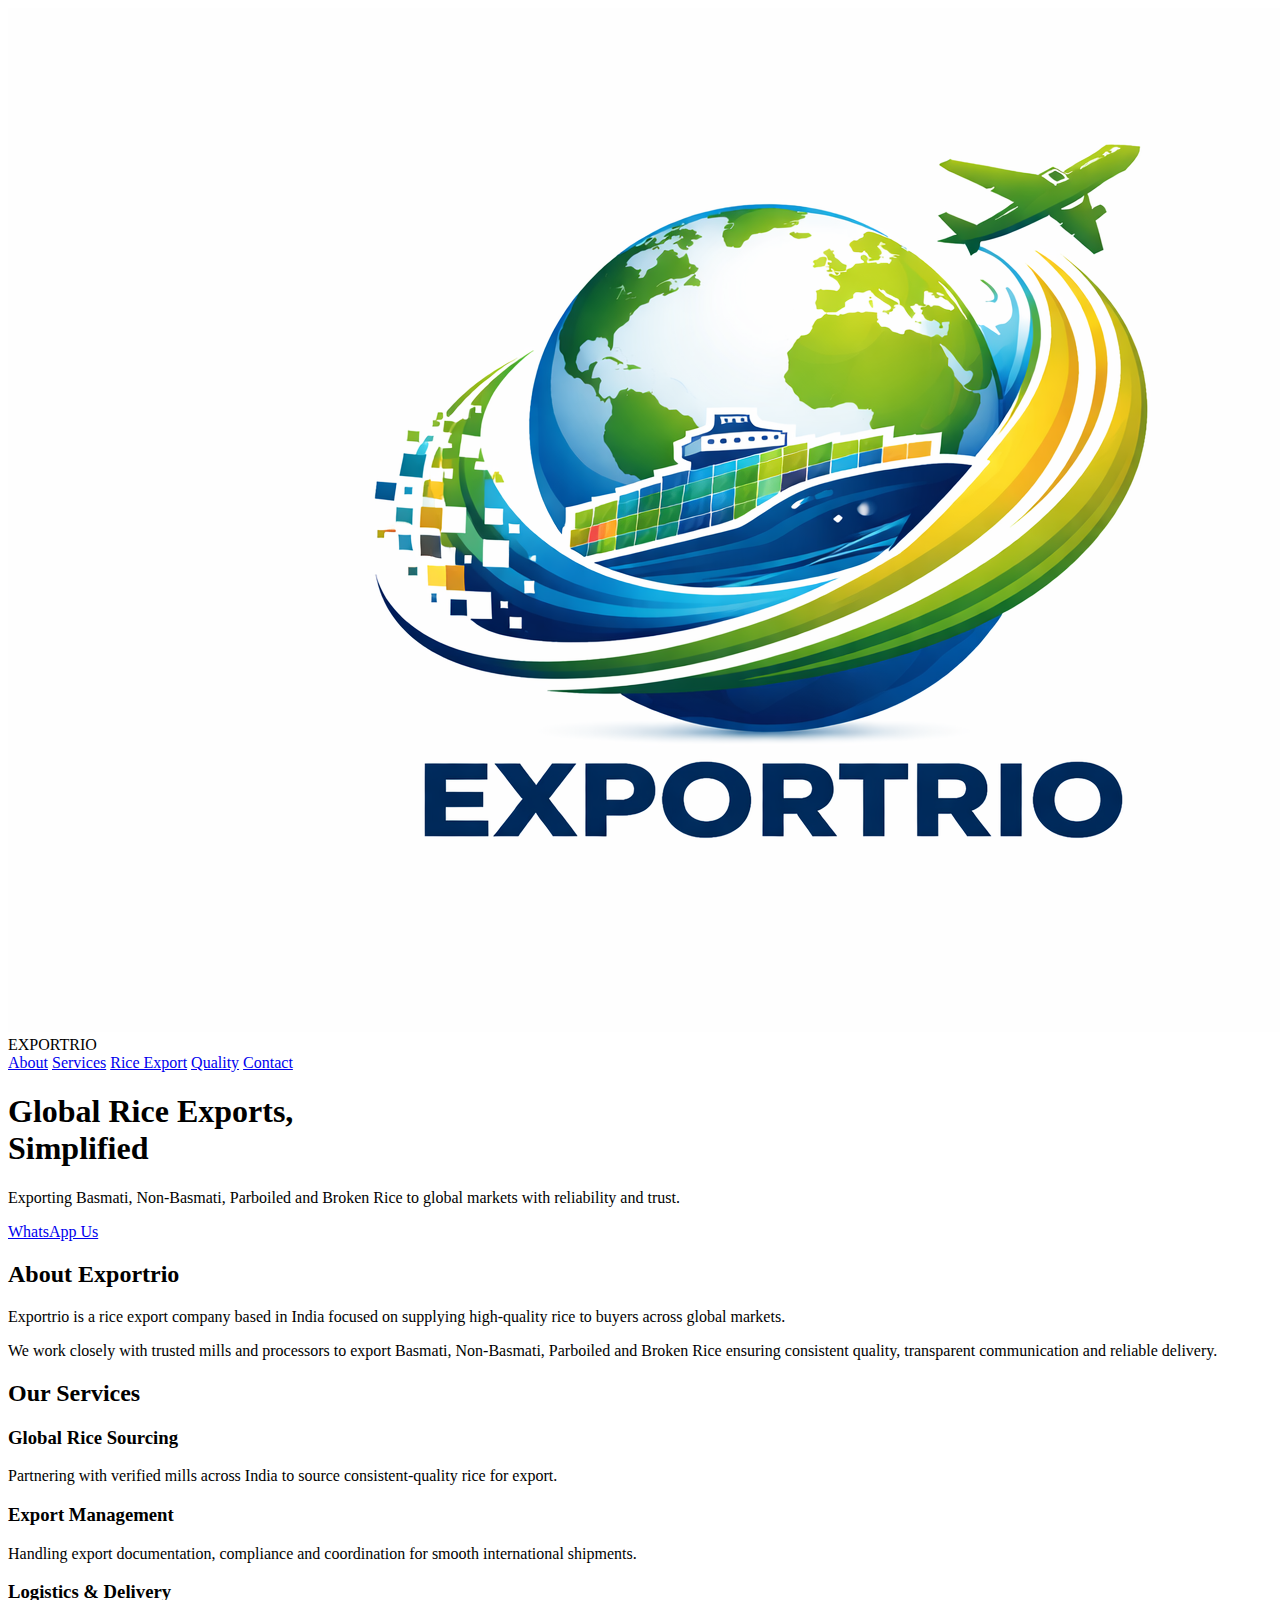
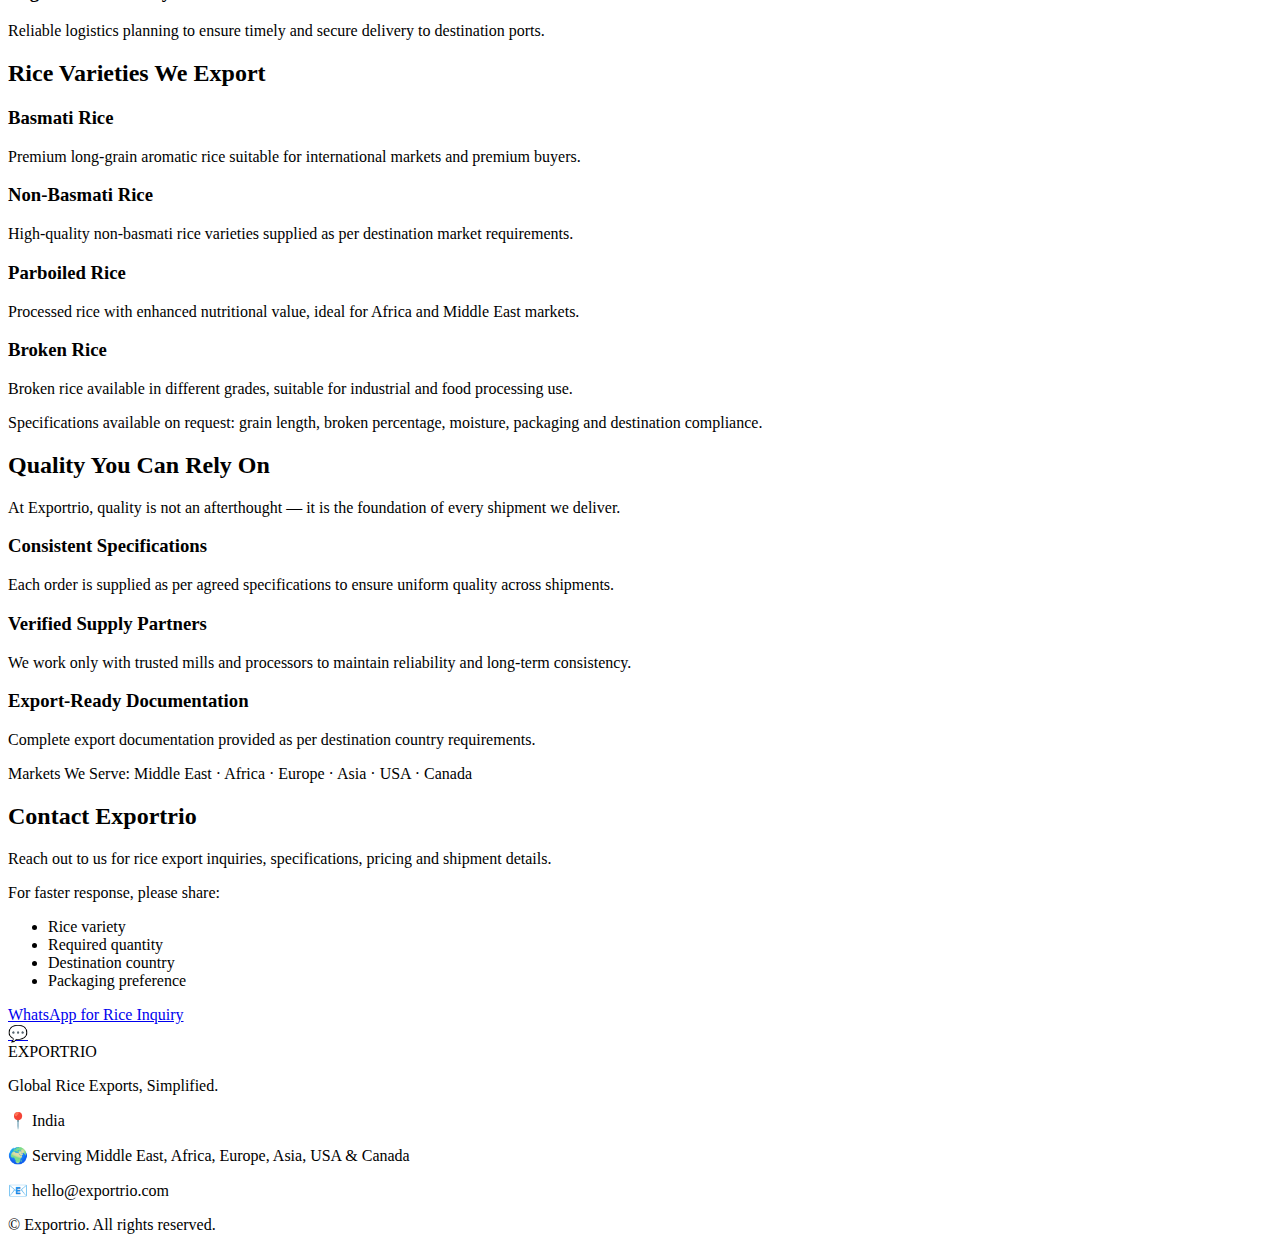
<file: index.html>
<!DOCTYPE html>
<html>
<head>
  <title>Exportrio | Global Rice Exporter from India</title>

<meta name="description" content="Exportrio is a trusted rice exporter from India, supplying Basmati, Non-Basmati, Parboiled and Broken Rice to global markets including Middle East, Africa, Europe, Asia, USA and Canada.">

<meta name="keywords" content="rice exporter, basmati rice export, non basmati rice, parboiled rice export, broken rice exporter, rice export company India">

<meta name="author" content="Exportrio">
</head>
</html>

<header>
      
  <header class="site-header">
  <div class="header-container">
    <div class="brand">
      <img src="images/exportrio-logo.png" alt="Exportrio Logo" class="logo">
      <span class="brand-name">EXPORTRIO</span>
    </div>

    <nav class="nav">
      <a href="#about">About</a>
      <a href="#services">Services</a>
      <a href="#rice">Rice Export</a>
      <a href="#quality">Quality</a>
      <a href="#contact">Contact</a>
    </nav>
  </div>
</header>
</header>
  <section class="hero">
  <div class="hero-overlay">
    <div class="hero-content">
      <h1>Global Rice Exports,<br> Simplified</h1>
      <p>
        Exporting Basmati, Non-Basmati, Parboiled and Broken Rice
        to global markets with reliability and trust.
      </p>

      <a
        href="https://wa.me/919986668655"
        class="hero-btn"
        target="_blank"
      >
        WhatsApp Us
      </a>
    </div>
  </div>
</section>
<section id="about" class="section">
  <div class="section-container">
    <h2>About Exportrio</h2>
    <p class="section-text">
      Exportrio is a rice export company based in India focused on supplying
      high-quality rice to buyers across global markets.
    </p>
    <p class="section-text">
      We work closely with trusted mills and processors to export Basmati,
      Non-Basmati, Parboiled and Broken Rice ensuring consistent quality,
      transparent communication and reliable delivery.
    </p>
  </div>
</section>
  <section id="services" class="section">
  <div class="section-container">
    <h2>Our Services</h2>

    <div class="services-grid">
      <div class="service-card">
        <h3>Global Rice Sourcing</h3>
        <p>
          Partnering with verified mills across India to source
          consistent-quality rice for export.
        </p>
      </div>

      <div class="service-card">
        <h3>Export Management</h3>
        <p>
          Handling export documentation, compliance and coordination
          for smooth international shipments.
        </p>
      </div>

      <div class="service-card">
        <h3>Logistics & Delivery</h3>
        <p>
          Reliable logistics planning to ensure timely and secure
          delivery to destination ports.
        </p>
      </div>
    </div>
  </div>
</section>

<section id="rice" class="section">
  <div class="section-container">
    <h2>Rice Varieties We Export</h2>

    <div class="rice-grid">
      <div class="rice-card">
        <h3>Basmati Rice</h3>
        <p>
          Premium long-grain aromatic rice suitable for international
          markets and premium buyers.
        </p>
      </div>

      <div class="rice-card">
        <h3>Non-Basmati Rice</h3>
        <p>
          High-quality non-basmati rice varieties supplied as per
          destination market requirements.
        </p>
      </div>

      <div class="rice-card">
        <h3>Parboiled Rice</h3>
        <p>
          Processed rice with enhanced nutritional value, ideal for
          Africa and Middle East markets.
        </p>
      </div>

      <div class="rice-card">
        <h3>Broken Rice</h3>
        <p>
          Broken rice available in different grades, suitable for
          industrial and food processing use.
        </p>
      </div>
    </div>

    <p class="rice-note">
      Specifications available on request: grain length, broken percentage,
      moisture, packaging and destination compliance.
    </p>
  </div>
</section>
<section id="quality" class="section">
  <div class="section-container">
    <h2>Quality You Can Rely On</h2>

    <p class="section-text">
      At Exportrio, quality is not an afterthought — it is the foundation
      of every shipment we deliver.
    </p>

    <div class="quality-grid">
      <div class="quality-item">
        <h3>Consistent Specifications</h3>
        <p>
          Each order is supplied as per agreed specifications to ensure
          uniform quality across shipments.
        </p>
      </div>

      <div class="quality-item">
        <h3>Verified Supply Partners</h3>
        <p>
          We work only with trusted mills and processors to maintain
          reliability and long-term consistency.
        </p>
      </div>

      <div class="quality-item">
        <h3>Export-Ready Documentation</h3>
        <p>
          Complete export documentation provided as per destination
          country requirements.
        </p>
      </div>
    </div>
  </div>
</section>
<section class="markets-section">
  <div class="markets-container">
    <span class="markets-label">Markets We Serve:</span>
    <span class="markets-list">
      Middle East · Africa · Europe · Asia · USA · Canada
    </span>
  </div>
</section>
<section id="contact" class="section">
  <div class="section-container">
    <h2>Contact Exportrio</h2>

    <p class="section-text">
      Reach out to us for rice export inquiries, specifications,
      pricing and shipment details.
    </p>

    <div class="contact-box">
      <p class="contact-label">For faster response, please share:</p>
      <ul class="contact-list">
        <li>Rice variety</li>
        <li>Required quantity</li>
        <li>Destination country</li>
        <li>Packaging preference</li>
      </ul>

      <a
        href="https://wa.me/919986668655"
        target="_blank"
        class="contact-btn"
      >
        WhatsApp for Rice Inquiry
      </a>
    </div>
  </div>
</section>
<a
  href="https://wa.me/919986668655"
  class="whatsapp-float"
  target="_blank"
  aria-label="Chat on WhatsApp"
>
  💬
</a>
<footer>
  <footer class="site-footer">
  <div class="footer-container">
    <div class="footer-brand">
      <span class="footer-name">EXPORTRIO</span>
      <p class="footer-tagline">
        Global Rice Exports, Simplified.
      </p>
    </div>

    <div class="footer-info">
      <p>📍 India</p>
      <p>🌍 Serving Middle East, Africa, Europe, Asia, USA & Canada</p>
      <p>📧 hello@exportrio.com</p>
    </div>

    <div class="footer-copy">
      © <span id="year"></span> Exportrio. All rights reserved.
    </div>
  </div>
</footer>
</footer>
</file>
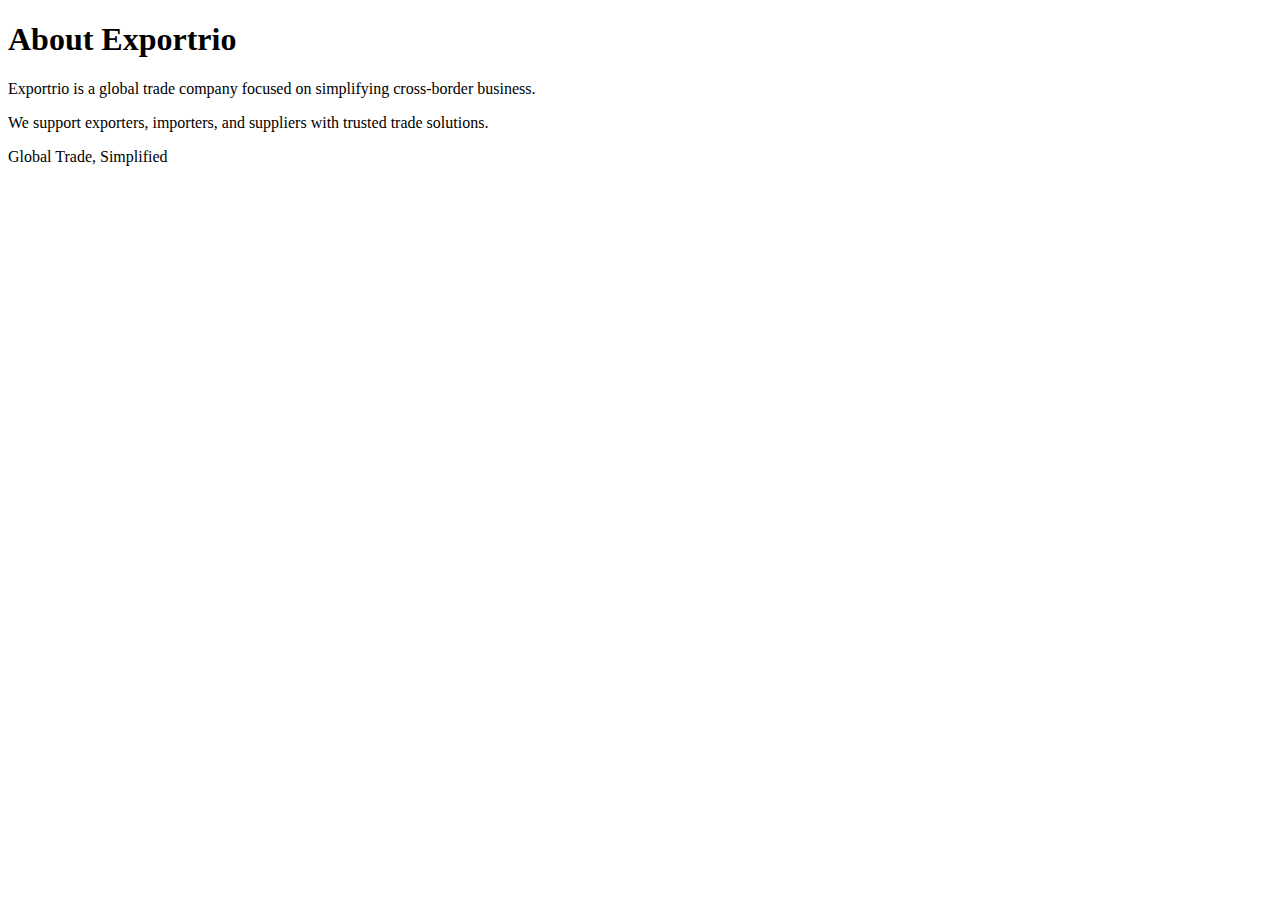
<file: about.html>
<!DOCTYPE html>
<html>
<head>
  <title>About Exportrio</title>
  <link rel="stylesheet" href="style.css">
</head>
<body>

<header>
  <h1>About Exportrio</h1>
</header>

<section class="content">
  <p>Exportrio is a global trade company focused on simplifying cross-border business.</p>
  <p>We support exporters, importers, and suppliers with trusted trade solutions.</p>
</section>

<footer>Global Trade, Simplified</footer>

</body>
</html>
</file>
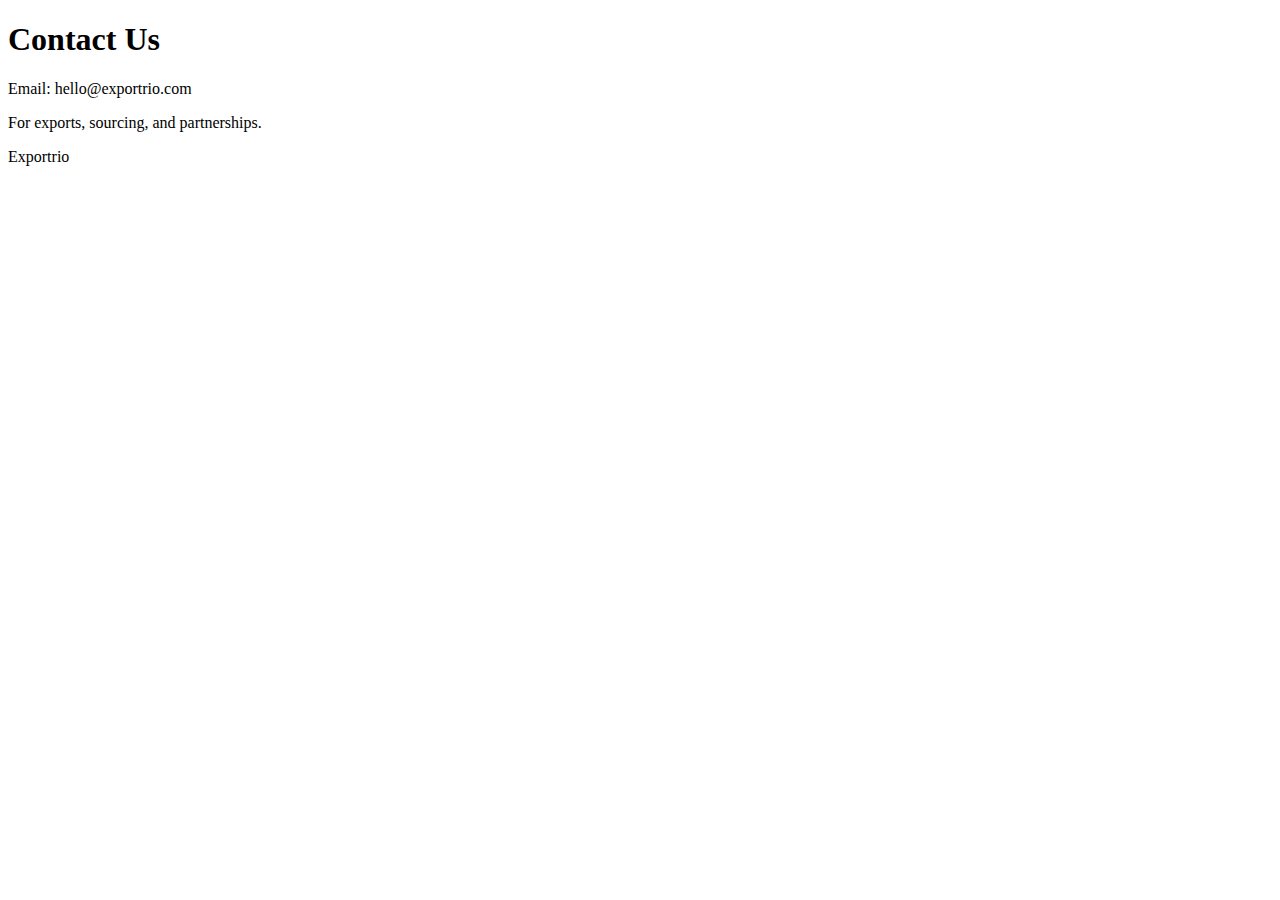
<file: contact.html>
<!DOCTYPE html>
<html>
<head>
  <title>Contact Exportrio</title>
  <link rel="stylesheet" href="style.css">
</head>
<body>

<header><h1>Contact Us</h1></header>

<section class="content">
  <p>Email: hello@exportrio.com</p>
  <p>For exports, sourcing, and partnerships.</p>
</section>

<footer>Exportrio</footer>

</body>
</html>
</file>
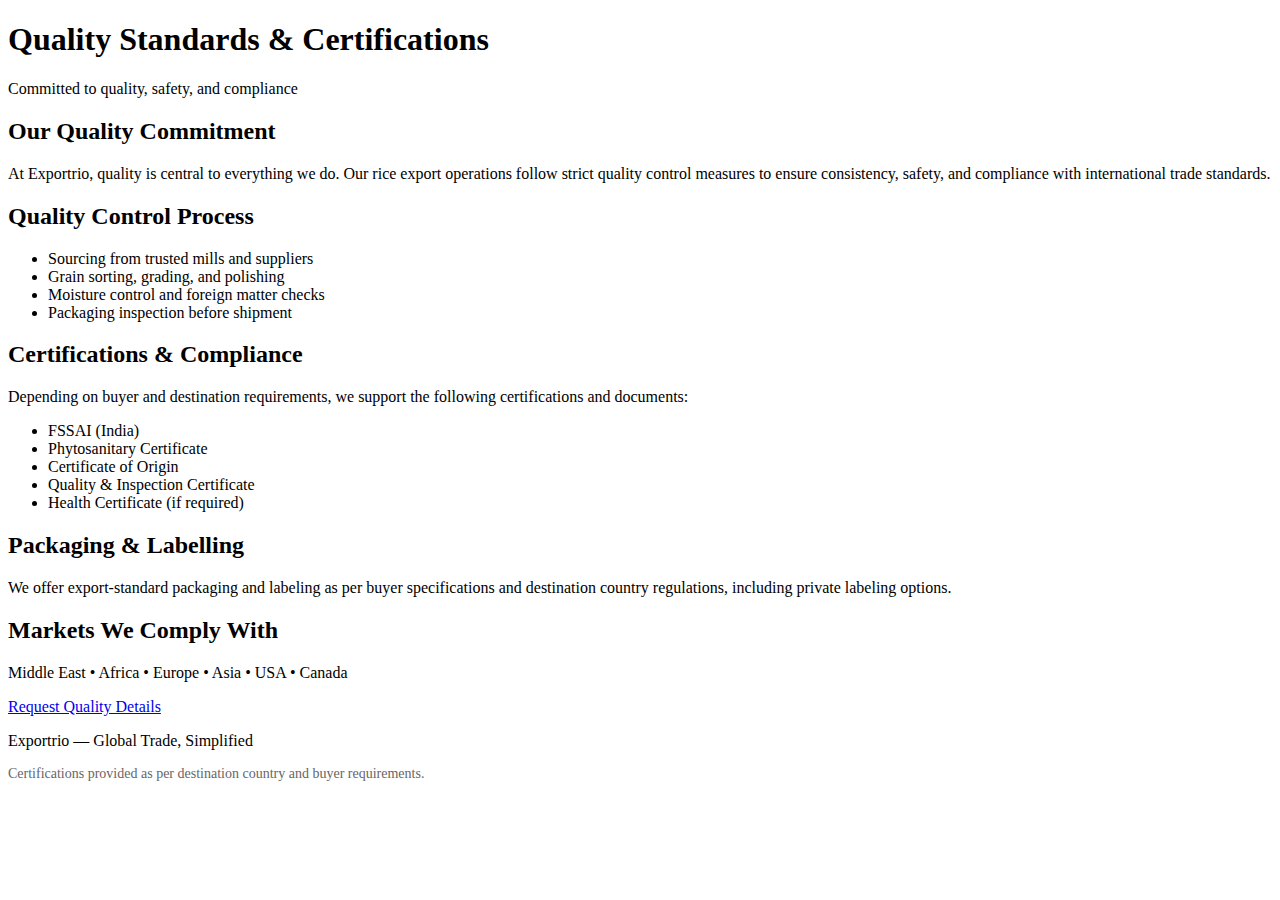
<file: quality.html>
<!DOCTYPE html>
<html lang="en">
<head>
  <meta charset="UTF-8">
  <title>Quality & Certifications | Exportrio Rice Exporter</title>
  <meta name="description" content="Exportrio follows strict quality standards and export compliance for Basmati, Non-Basmati, Parboiled and Broken Rice exports.">
  <link rel="stylesheet" href="style.css">
</head>
<body>

<header>
  <h1>Quality Standards & Certifications</h1>
  <p>Committed to quality, safety, and compliance</p>
</header>

<section class="content">
  <h2>Our Quality Commitment</h2>
  <p>
    At Exportrio, quality is central to everything we do. Our rice export
    operations follow strict quality control measures to ensure consistency,
    safety, and compliance with international trade standards.
  </p>

  <h2>Quality Control Process</h2>
  <ul>
    <li>Sourcing from trusted mills and suppliers</li>
    <li>Grain sorting, grading, and polishing</li>
    <li>Moisture control and foreign matter checks</li>
    <li>Packaging inspection before shipment</li>
  </ul>

  <h2>Certifications & Compliance</h2>
  <p>
    Depending on buyer and destination requirements, we support the following
    certifications and documents:
  </p>
  <ul>
    <li>FSSAI (India)</li>
    <li>Phytosanitary Certificate</li>
    <li>Certificate of Origin</li>
    <li>Quality & Inspection Certificate</li>
    <li>Health Certificate (if required)</li>
  </ul>

  <h2>Packaging & Labelling</h2>
  <p>
    We offer export-standard packaging and labeling as per buyer specifications
    and destination country regulations, including private labeling options.
  </p>

  <h2>Markets We Comply With</h2>
  <p>
    Middle East • Africa • Europe • Asia • USA • Canada
  </p>

  <a href="contact.html" class="button">Request Quality Details</a>
</section>

<footer>
  <p>Exportrio — Global Trade, Simplified</p>
</footer>

</body>
</html>
<p style="font-size:14px; color:#666;">
  Certifications provided as per destination country
  and buyer requirements.
</p>
</file>
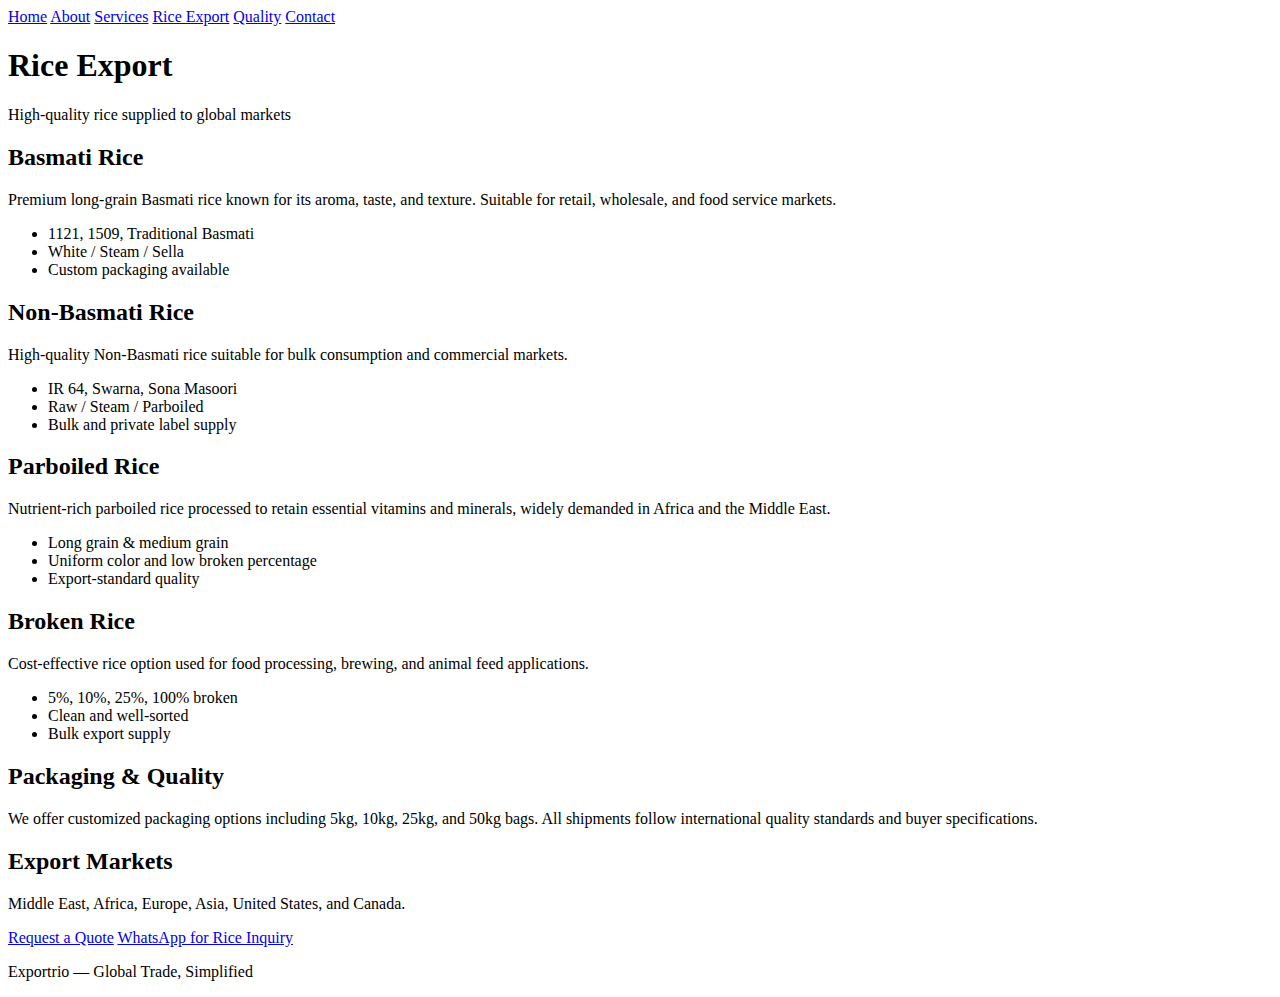
<file: rice.html>
<!DOCTYPE html>
<html lang="en">
<head>
  <meta charset="UTF-8">
  <title>Rice Exporter from India | Basmati, Parboiled & Broken Rice | Exportrio</title>
  <meta name="description" content="Exporting premium Basmati, Non-Basmati, Parboiled and Broken Rice worldwide. Reliable rice exporter serving Middle East, Africa, Europe, Asia, USA and Canada.">
  <meta name="description" content="Exportrio exports Basmati, Non-Basmati, Parboiled and Broken Rice to Middle East, Africa, Europe, Asia, USA and Canada.">
  <link rel="stylesheet" href="style.css">
</head>

  <nav>
  <a href="index.html">Home</a>
  <a href="about.html">About</a>
  <a href="services.html">Services</a>
  <a href="rice.html">Rice Export</a>
  <a href="quality.html">Quality</a>
  <a href="contact.html">Contact</a>
</nav>
  
<body>

<header>
  <h1>Rice Export</h1>
  <p>High-quality rice supplied to global markets</p>
</header>

<section class="content">
  <h2>Basmati Rice</h2>
  <p>
    Premium long-grain Basmati rice known for its aroma, taste, and texture.
    Suitable for retail, wholesale, and food service markets.
  </p>
  <ul>
    <li>1121, 1509, Traditional Basmati</li>
    <li>White / Steam / Sella</li>
    <li>Custom packaging available</li>
  </ul>

  <h2>Non-Basmati Rice</h2>
  <p>
    High-quality Non-Basmati rice suitable for bulk consumption and
    commercial markets.
  </p>
  <ul>
    <li>IR 64, Swarna, Sona Masoori</li>
    <li>Raw / Steam / Parboiled</li>
    <li>Bulk and private label supply</li>
  </ul>

  <h2>Parboiled Rice</h2>
  <p>
    Nutrient-rich parboiled rice processed to retain essential vitamins
    and minerals, widely demanded in Africa and the Middle East.
  </p>
  <ul>
    <li>Long grain & medium grain</li>
    <li>Uniform color and low broken percentage</li>
    <li>Export-standard quality</li>
  </ul>

  <h2>Broken Rice</h2>
  <p>
    Cost-effective rice option used for food processing, brewing,
    and animal feed applications.
  </p>
  <ul>
    <li>5%, 10%, 25%, 100% broken</li>
    <li>Clean and well-sorted</li>
    <li>Bulk export supply</li>
  </ul>

  <h2>Packaging & Quality</h2>
  <p>
    We offer customized packaging options including 5kg, 10kg, 25kg,
    and 50kg bags. All shipments follow international quality standards
    and buyer specifications.
  </p>

  <h2>Export Markets</h2>
  <p>
    Middle East, Africa, Europe, Asia, United States, and Canada.
  </p>

  <a href="contact.html" class="button">Request a Quote</a>
  <a href="https://wa.me/919986668655?text=Hello%20I%20am%20interested%20in%20importing%20rice.%0ARice%20Type:%0AQuantity:%0ADestination%20Country:%0APlease%20share%20details."
   class="button">
   WhatsApp for Rice Inquiry
</a>
</section>

<footer>
  <p>Exportrio — Global Trade, Simplified</p>
</footer>

</body>
</html>
</file>
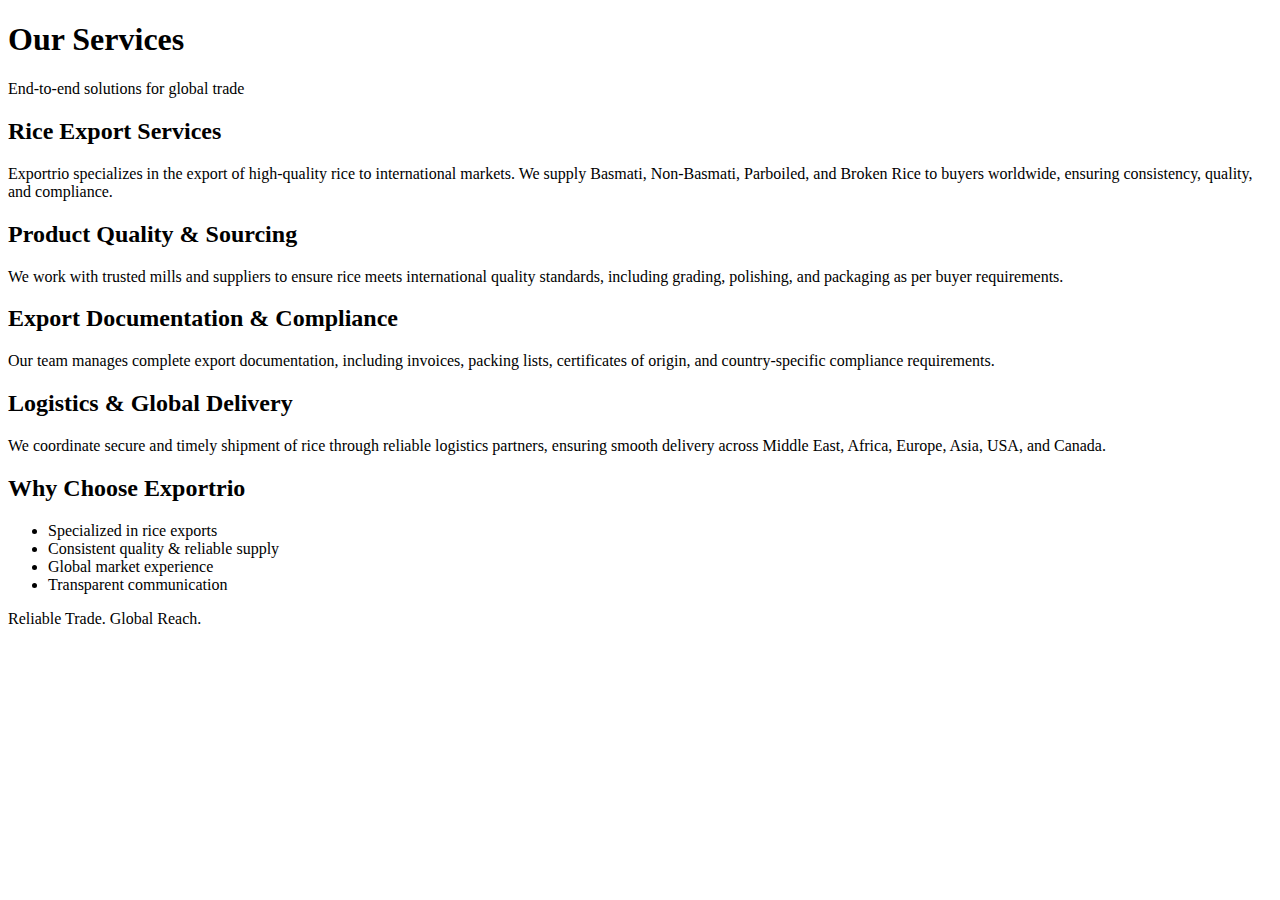
<file: services.html>
<!DOCTYPE html>
<html>
<head>
  <title>Services | Exportrio</title>
  <link rel="stylesheet" href="style.css">
</head>
<body>

<header>
  <h1>Our Services</h1>
  <p>End-to-end solutions for global trade</p>
</header>

<section class="content">
  <h2>Rice Export Services</h2>
  <p>
    Exportrio specializes in the export of high-quality rice to international
    markets. We supply Basmati, Non-Basmati, Parboiled, and Broken Rice to
    buyers worldwide, ensuring consistency, quality, and compliance.
  </p>

  <h2>Product Quality & Sourcing</h2>
  <p>
    We work with trusted mills and suppliers to ensure rice meets international
    quality standards, including grading, polishing, and packaging as per
    buyer requirements.
  </p>

  <h2>Export Documentation & Compliance</h2>
  <p>
    Our team manages complete export documentation, including invoices,
    packing lists, certificates of origin, and country-specific compliance
    requirements.
  </p>

  <h2>Logistics & Global Delivery</h2>
  <p>
    We coordinate secure and timely shipment of rice through reliable
    logistics partners, ensuring smooth delivery across Middle East, Africa,
    Europe, Asia, USA, and Canada.
  </p>

  <h2>Why Choose Exportrio</h2>
  <ul>
    <li>Specialized in rice exports</li>
    <li>Consistent quality & reliable supply</li>
    <li>Global market experience</li>
    <li>Transparent communication</li>
  </ul>
</section>

<footer>
  <p>Reliable Trade. Global Reach.</p>
</footer>

</body>
</html>
</file>
<file: style.css>

</file>
